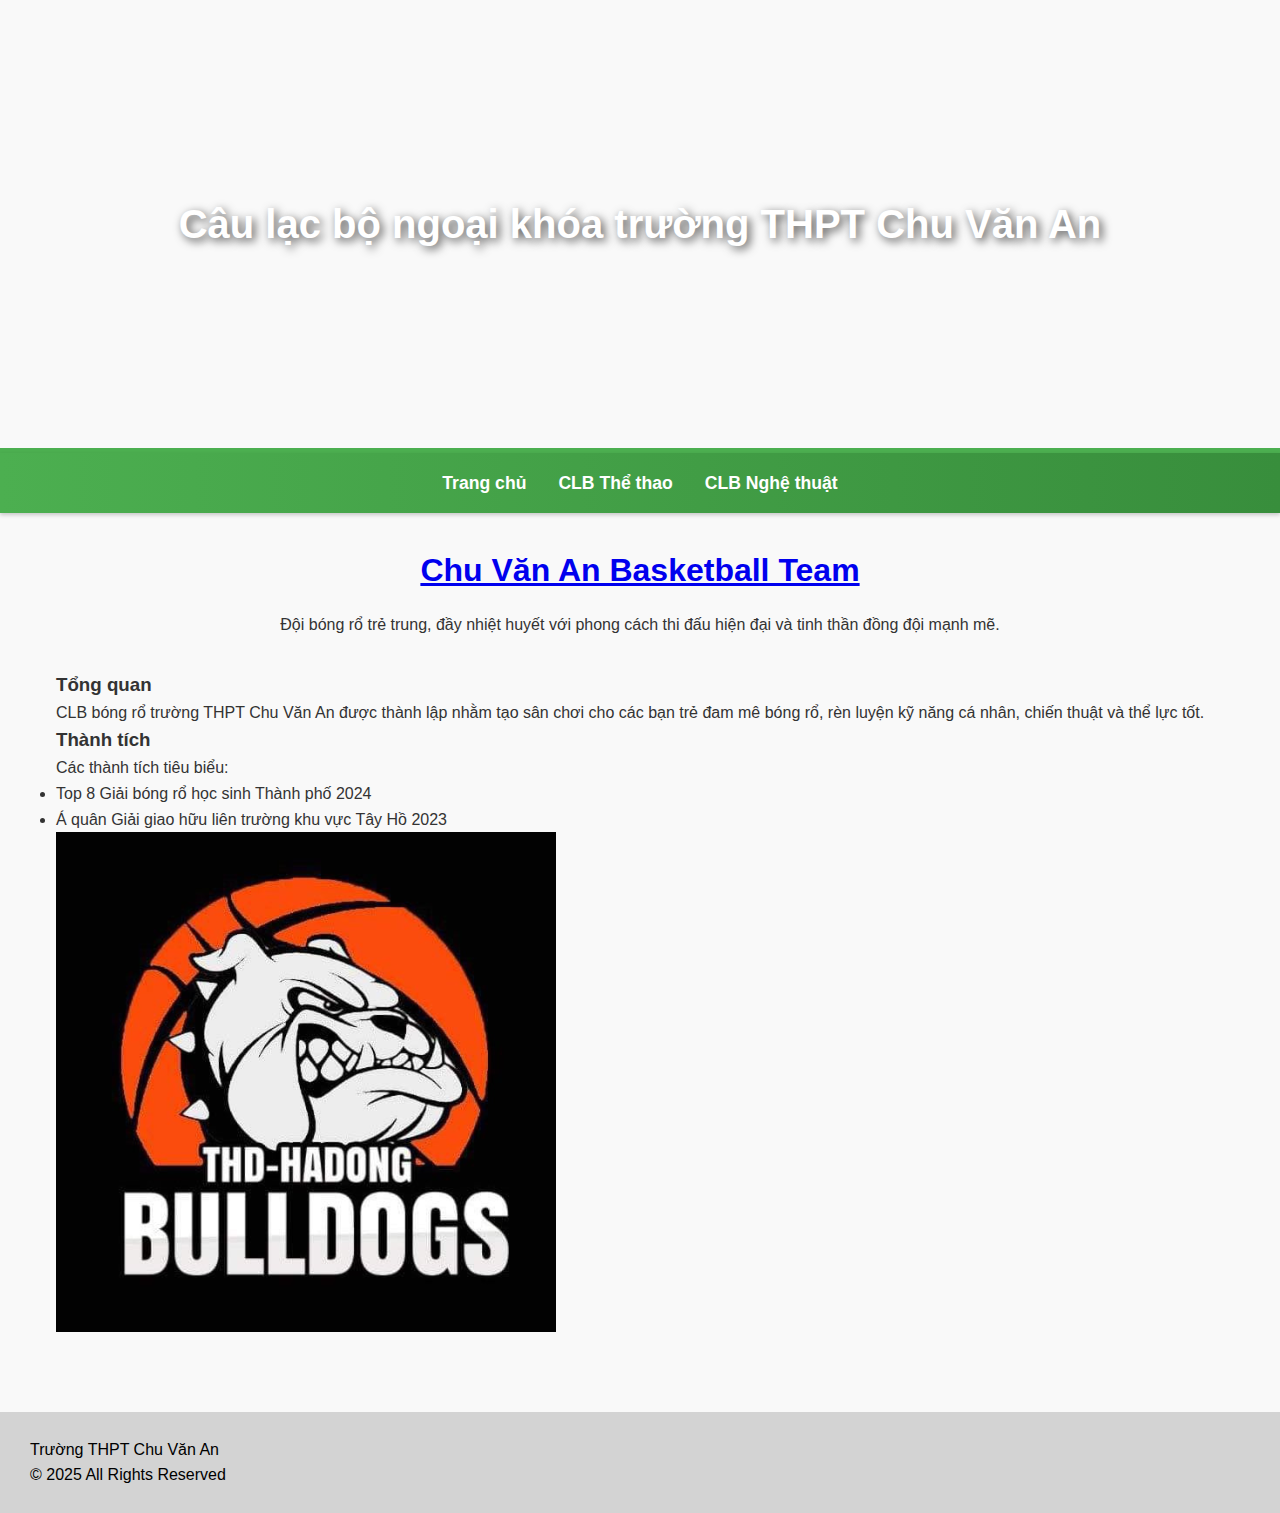
<file: basketball.html>
<!DOCTYPE html>
<html lang="vi">
<head>
    <title>Chu Văn An Basketball Team - THPT Chu Văn An</title>
    <link rel="stylesheet" href="style.css">
</head>
<body>
    <header>
        <h1><a href="index.html" style="text-decoration: none; color: white;">Câu lạc bộ ngoại khóa trường THPT Chu Văn An</a></h1>
    </header>

    <nav>
        <a href="index.html">Trang chủ</a>
        <a href="sport.html">CLB Thể thao</a>
        <a href="art.html">CLB Nghệ thuật</a>
    </nav>

    <main>
        <section class="intro">
            <h2><a href="#">Chu Văn An Basketball Team</a></h2>
            <p>Đội bóng rổ trẻ trung, đầy nhiệt huyết với phong cách thi đấu hiện đại và tinh thần đồng đội mạnh mẽ.</p>
        </section>

        <section class="activities">
            <h3>Tổng quan</h3>
            <p>CLB bóng rổ trường THPT Chu Văn An được thành lập nhằm tạo sân chơi cho các bạn trẻ đam mê bóng rổ, rèn luyện kỹ năng cá nhân, chiến thuật và thể lực tốt.</p>

            <h3>Thành tích</h3>
            <p>Các thành tích tiêu biểu:
                <ul>
                    <li>Top 8 Giải bóng rổ học sinh Thành phố 2024</li>
                    <li>Á quân Giải giao hữu liên trường khu vực Tây Hồ 2023</li>
                </ul>
            </p>

            <div class="image-container">
                <img src="basketball.jpeg" alt="CLB Bóng rổ" style="max-width: 50%; height: auto;">
            </div>
        </section>
    </main>

    <footer>
        <p>Trường THPT Chu Văn An</p>
        <p>&copy; 2025 All Rights Reserved</p>
    </footer>
</body>
</html>
</file>
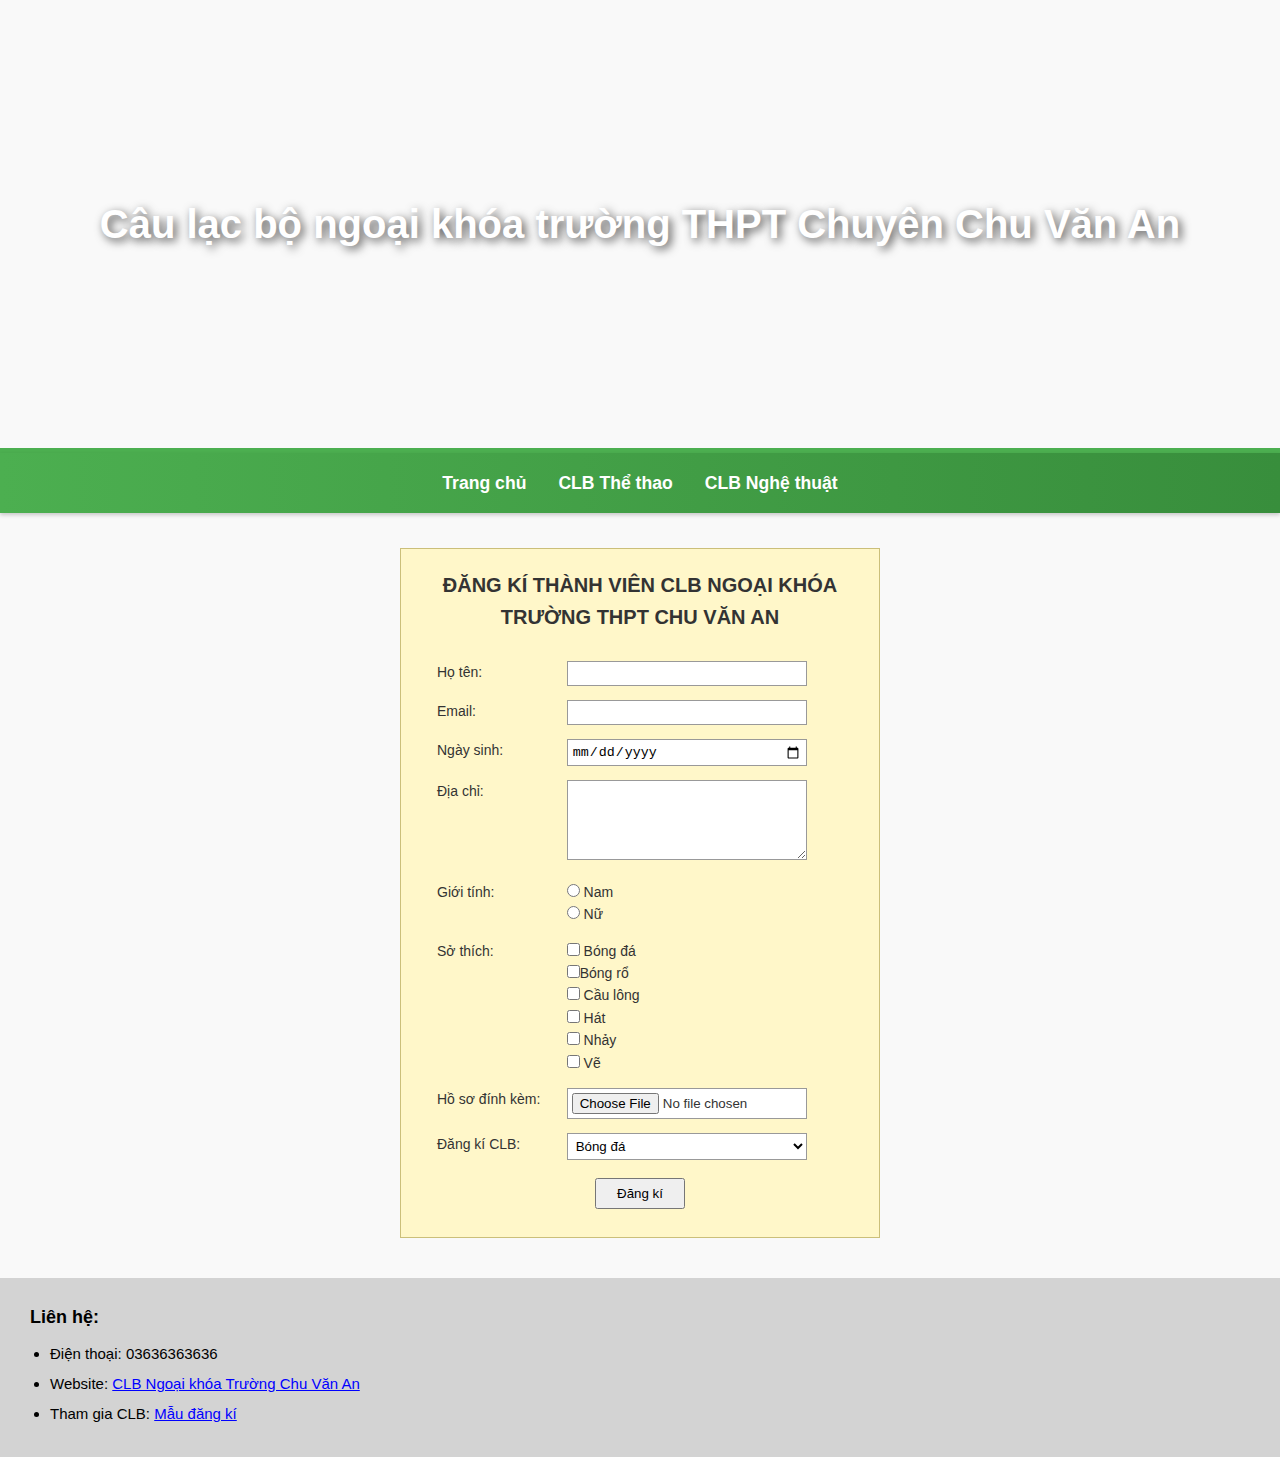
<file: form.html>
<!DOCTYPE html>
<html lang="vi">
<head>
<meta charset="UTF-8">
<title>Đăng kí thành viên CLB - THPT Chu Văn An</title>

<!-- Chỉ CSS cho FORM, KHÔNG CSS header/footer/nav -->
<style>
    /* KHUNG FORM MÀU VÀNG */
    .form-container {
        width: 480px;
        margin: 35px auto;
        background: #fff7c9;        
        border: 1px solid #cbbf7a; 
        padding: 20px 30px;
        box-sizing: border-box;
    }

    h1.form-title {
        text-align: center;
        font-size: 20px;
        margin-bottom: 20px;
    }

    table {
        width: 100%;
    }

    td {
        padding: 6px 4px;
        font-size: 14px;
        vertical-align: top;
    }

    input[type="text"],
    input[type="email"],
    input[type="date"],
    input[type="file"],
    select,
    textarea {
        width: 240px;
        padding: 4px;
        background: white;
        border: 1px solid #999;
        box-sizing: border-box;
    }

    textarea {
        height: 80px;
    }

    .submit-row {
        text-align: center;
        padding-top: 10px;
    }

    input[type="submit"] {
        padding: 6px 20px;
        cursor: pointer;
    }
</style>

<link rel="stylesheet" href="style.css"> <!-- CSS header + footer của bạn -->
</head>

<body>

<!-- HEADER (LẤY CSS TỪ style.css) -->
<header>
    <h1>
        <a href="index.html">Câu lạc bộ ngoại khóa trường THPT Chuyên Chu Văn An</a>
    </h1>
</header>

<!-- NAV -->
<nav>
    <a href="index.html">Trang chủ</a>
    <a href="sport.html">CLB Thể thao</a>
    <a href="art.html">CLB Nghệ thuật</a>
</nav>

<!-- FORM CHÍNH -->
<div class="form-container">

    <h1 class="form-title">
        ĐĂNG KÍ THÀNH VIÊN CLB NGOẠI KHÓA<br>
        TRƯỜNG THPT CHU VĂN AN
    </h1>

    <form onsubmit="event.preventDefault(); alert('Đăng kí thành công!');">

        <table>
            <tr>
                <td>Họ tên:</td>
                <td><input type="text" name="hoten"></td>
            </tr>

            <tr>
                <td>Email:</td>
                <td><input type="email" name="email"></td>
            </tr>

            <tr>
                <td>Ngày sinh:</td>
                <td><input type="date" name="ngaysinh"></td>
            </tr>

            <tr>
                <td>Địa chỉ:</td>
                <td><textarea name="diachi"></textarea></td>
            </tr>

            <tr>
                <td>Giới tính:</td>
                <td>
                    <label><input type="radio" name="gioitinh" value="nam"> Nam</label><br>
                    <label><input type="radio" name="gioitinh" value="nu"> Nữ</label>
                </td>
            </tr>

            <tr>
                <td>Sở thích:</td>
                <td>
                    <label><input type="checkbox" value="bongda"> Bóng đá</label><br>
                    <label><input type="checkbox" value="bongro">Bóng rổ</label><br>
                    <label><input type="checkbox" value="caulong"> Cầu lông</label><br>
                    <label><input type="checkbox" value="hat"> Hát</label><br>
                    <label><input type="checkbox" value="nhay"> Nhảy</label><br>
                    <label><input type="checkbox" value="ve"> Vẽ</label>
                </td>
            </tr>

            <tr>
                <td>Hồ sơ đính kèm:</td>
                <td><input type="file"></td>
            </tr>

            <tr>
                <td>Đăng kí CLB:</td>
                <td>
                    <select>
                        <option>Bóng đá</option>
                        <option>Bóng rổ</option>
                        <option>Cầu lông</option>
                        <option>Vẽ</option>
                        <option>Nhảy</option>
                        <option>Hát</option>
                    </select>
                </td>
            </tr>

            <tr>
                <td colspan="2" class="submit-row">
                    <input type="submit" value="Đăng kí">
                </td>
            </tr>
        </table>

    </form>
</div>

<!-- FOOTER (CSS từ style.css) -->
<footer>
  <h3>Liên hệ:</h3>
  <ul>
    <li>Điện thoại: 03636363636</li>
    <li>Website: <a href="https://simpmei20nam.github.io/pttt/index.html">CLB Ngoại khóa Trường Chu Văn An</a></li>
    <li>Tham gia CLB: <a href="form.html">Mẫu đăng kí</a></li>
  </ul>
</footer>
</body>
</html>
</file>
<file: style.css>
/* Reset CSS */
* {
    margin: 0;
    padding: 0;
    box-sizing: border-box;
  }
  
  body {
    font-family: Arial, sans-serif;
    background-color: #f9f9f9;
    color: #333;
    line-height: 1.6;
  }
  
  /* Header */
  header {
    background: url('https://afamilycdn.com/150157425591193600/2022/3/16/27558354212276201611018694686136452004136057n-1647414481389500653682.jpg') no-repeat center center;
    background-size: cover;
    color: darkred !important;
    text-align: center !important;
    padding-top: 12rem;
    padding-bottom: 12rem;
    border-bottom: 5px solid #4CAF50;
}
  
  header h1 {
    font-size: 2.5rem;
    text-shadow: 3px 3px 10px rgba(0, 0, 0, 0.7);
  }
  
  header h1 a {
    text-decoration: none;
    color: white;
  }
  
  /* Navigation */
  nav {
    display: flex;
    justify-content: center;
    gap: 2rem;
    background: linear-gradient(90deg, #4CAF50, #388E3C);
    padding: 1rem 0;
    box-shadow: 0 2px 4px rgba(0, 0, 0, 0.2);
  }
  
  nav a {
    text-decoration: none;
    color: white;
    font-weight: bold;
    font-size: 1.1rem;
    transition: color 0.3s, transform 0.2s;
  }
  
  nav a:hover {
    color: #ffeb3b;
    transform: scale(1.1);
  }
  
  /* Main Content */
  main {
    max-width: 1200px;
    margin: 0 auto;
    padding: 2rem 1rem;
  }
  
  /* Intro Section */
  .intro {
    text-align: center;
    margin-bottom: 2rem;
  }
  
  .intro h2 {
    font-size: 2rem;
    margin-bottom: 1rem;
  }
  
  /* Bố cục xen kẽ: hàng */
  .row {
    display: flex;
    align-items: center;
    justify-content: space-between;
    gap: 2rem;
    margin-bottom: 3rem;
  }
  
  /* Hàng đảo ngược: chữ bên phải, hình bên trái */
  .row.reverse {
    flex-direction: row-reverse;
  }
  
  /* Cột chữ */
  .text-col {
    flex: 1;
  }
  
  .text-col h2 {
    font-size: 1.8rem;
    margin-bottom: 1rem;
    color: #333;
  }
  
  .text-col p {
    margin-bottom: 0.5rem;
    font-size: 1rem;
    color: #555;
  }
  
  /* Cột hình ảnh */
  .image-col {
    flex: 1;
  }
  
  .image-col img {
    width: 100%;
    border-radius: 8px;
    object-fit: cover;
  }
  
footer {
    background: #d3d3d3;     /* nền xám nhạt giống ảnh */
    padding: 25px 30px;
    margin-top: 40px;
    color: black;             /* chữ đen */
    font-size: 16px;
}

footer h3 {
    margin-bottom: 10px;
    font-size: 18px;
    font-weight: bold;
}

footer ul {
    list-style-type: disc;
    margin-left: 20px;
}

footer li {
    margin: 6px 0;
    font-size: 15px;
}

/* Giữ màu link theo kiểu mặc định trình duyệt: xanh + gạch chân */
footer a {
    color: blue;
    text-decoration: underline;
}
  
  /* Responsive: Chuyển thành cột khi màn hình nhỏ */
  @media (max-width: 768px) {
    .row {
      flex-direction: column;
    }
  }
</file>
